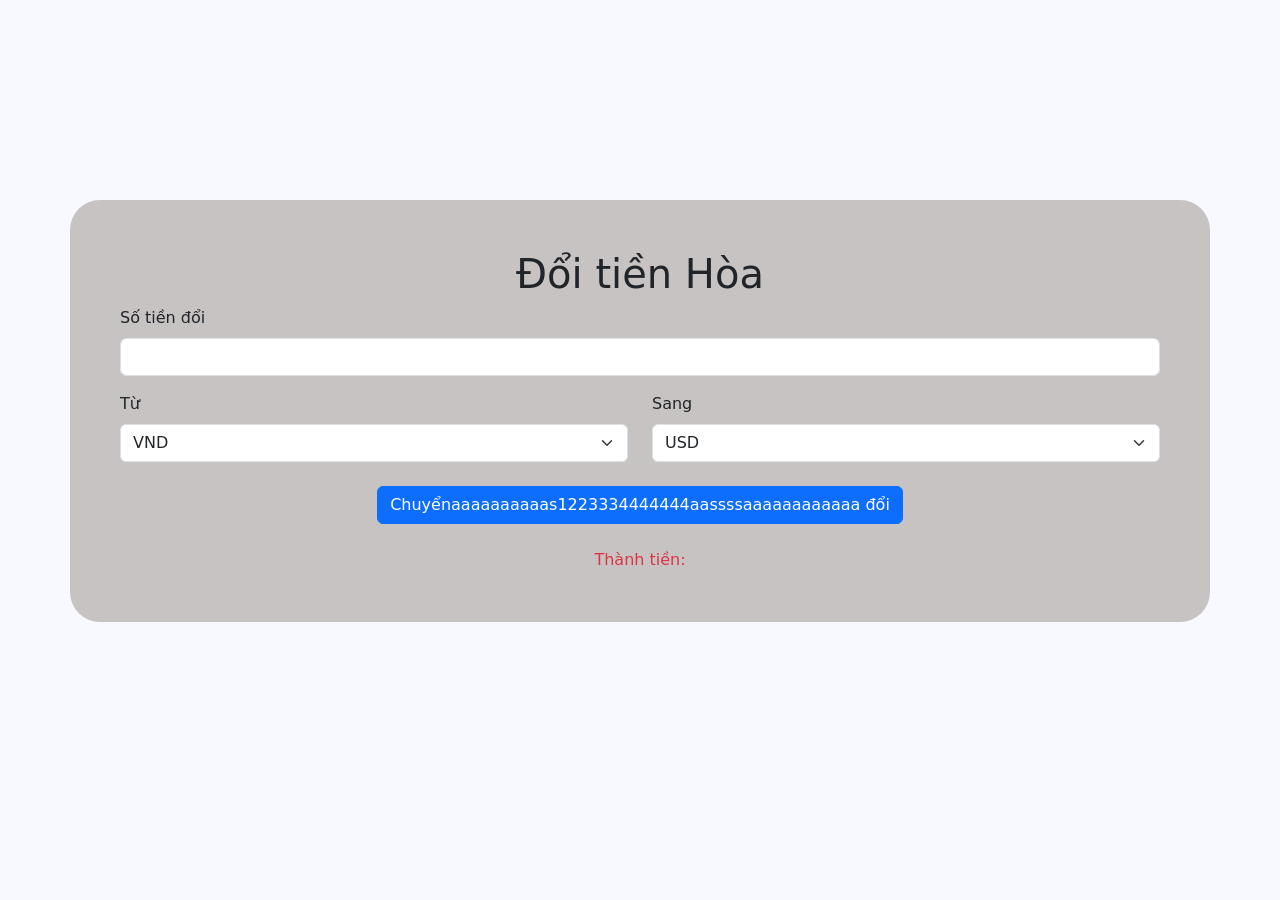
<file: index.html>
<!DOCTYPE html>
<html lang="vi">

<head>
    <meta charset="UTF-8">
    <meta name="viewport" content="width=device-width, initial-scale=1.0">
    <link href="https://cdn.jsdelivr.net/npm/bootstrap@5.3.8/dist/css/bootstrap.min.css" rel="stylesheet"
        integrity="sha384-sRIl4kxILFvY47J16cr9ZwB07vP4J8+LH7qKQnuqkuIAvNWLzeN8tE5YBujZqJLB" crossorigin="anonymous">
    <script src="https://cdn.jsdelivr.net/npm/bootstrap@5.3.8/dist/js/bootstrap.bundle.min.js"
        integrity="sha384-FKyoEForCGlyvwx9Hj09JcYn3nv7wiPVlz7YYwJrWVcXK/BmnVDxM+D2scQbITxI"
        crossorigin="anonymous"></script>
    <!-- link trang -->
    <link rel="stylesheet" href="style.css">
    <link rel="stylesheet" href="script.js">
    <title>Đổi tiền tệ Hòa</title>
</head>

<body id="tong">

    <div class="container ">
        <h1 class="text-center">Đổi tiền Hòa </h1>

        <div class="mb-3">
            <label class="form-label">Số tiền đổi</label>
            <input id="nhapTien" class="form-control" type="number">
        </div>
        <!-- Mệnh giá chuyển tiền -->
        <div class="row">
            <div class="col-6">
                <label class="form-label"> Từ </label>
                <select id="tu" class="form-select" name="tu">
                    <option value="VND">VND</option>
                    <option value="USD">USD</option>
                </select>
            </div>
            <div class="col-6">
                <label class="form-label"> Sang </label>
                <select id="sang" class="form-select" name="sang">
                    <option value="USD">USD</option>
                    <option value="VND">VND</option>
                </select>
            </div>
        </div>
        <!-- Nút chuyển đổi -->
        <div class="text-center mt-4 ">
            <button id="chuyenDoi" class="btn btn-primary"> Chuyểnaaaaaaaaaas1223334444444aassssaaaaaaaaaaaa đổi </button>
        </div>
        
        <div id="xuatTien" class="text-danger text-center mt-4"> Thành tiền: </div>
    </div>
</body>

</html>
</file>
<file: style.css>
#tong{
    background: ghostwhite;
}
.container{
    background: rgb(199, 195, 195);
    padding: 50px;
    border-radius: 30px;
    margin-top:200px

}
</file>
